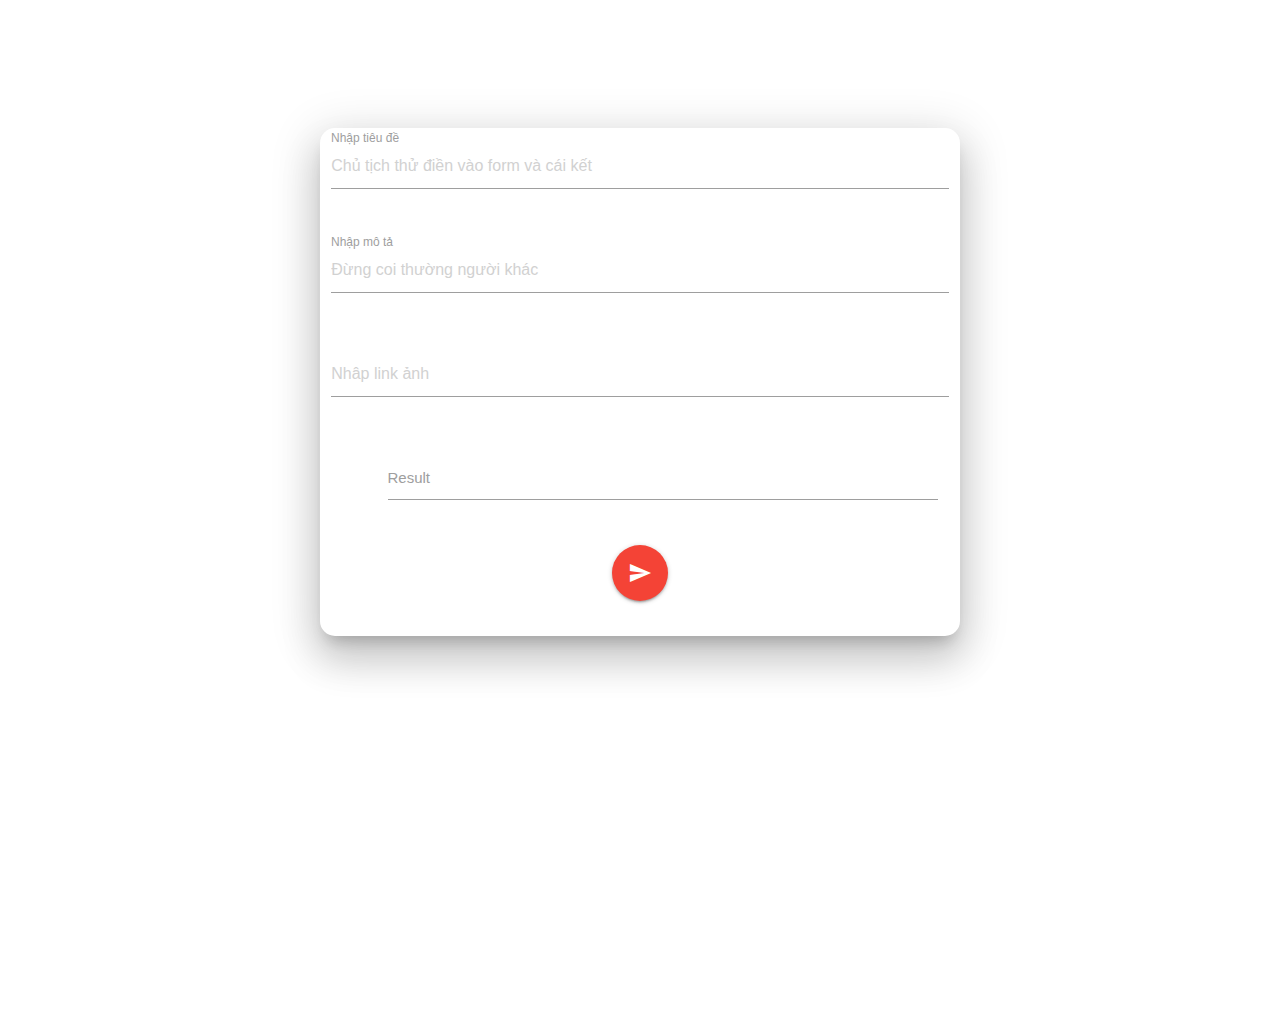
<file: index.html>
<!DOCTYPE html>
<html lang="en">
<head>
    <meta charset="UTF-8">
    <meta name="viewport" content="width=device-width, initial-scale=1.0">
    <meta http-equiv="X-UA-Compatible" content="ie=edge">
    <link href="https://fonts.googleapis.com/icon?family=Material+Icons" rel="stylesheet">
     <link rel="stylesheet" href="https://cdnjs.cloudflare.com/ajax/libs/materialize/1.0.0/css/materialize.min.css">
     <link rel="stylesheet" href="asset/style.css">
    <title>Chủ tịch Project</title>
</head>
<body>
    <div class="block z-depth-5">
        <div class="row">
            <form class="col s12">
                <div class="row">
                <div class="input-field col s12">
                    <input placeholder="Chủ tịch thử điền vào form và cái kết"  type="text" class="validate" id="title"> 
                    <label for="title">Nhập tiêu đề</label>
                </div>
                </div>
                <div class="row">
                    <div class="input-field col s12">
                        <input placeholder="Đừng coi thường người khác" type="text" class="validate" id="desc">
                        <label for="desc">Nhập mô tả</label>
                    </div>
                </div>
                <div class="row">
                    <div class="input-field col s12">
                        <input placeholder="Nhâp link ảnh" id="image" type="text" class="validate">
                    </div>
                 </div>
                 <div class="input-field col s12">
                        <i class="material-icons prefix" style="cursor: pointer" id="ic_copy">file_copy</i>
                        <textarea id="result" class="materialize-textarea"></textarea>
                        <label for="result">Result</label>
                    </div>
            
                <div class="row">
                <div class="input-field col s12 flex" style="padding: 0 0 ">
                    
                    <a class="btn-floating btn-large waves-effect waves-light red btn-send center" id="btn-send"><i class="material-icons">send</i></a>
                    
                    <div class="preloader-wrapper small active hide" id="loading">
                            <div class="spinner-layer spinner-green-only">
                              <div class="circle-clipper left">
                                <div class="circle"></div>
                              </div><div class="gap-patch">
                                <div class="circle"></div>
                              </div><div class="circle-clipper right">
                                <div class="circle"></div>
                              </div>
                            </div>
                          </div>
                    </div>
                   
                </div>
            </form>
        </div>
    </div>
    <script src="https://cdnjs.cloudflare.com/ajax/libs/materialize/1.0.0/js/materialize.min.js"></script>
    <script src="asset/script.js"></script>
</body>
</html>
</file>
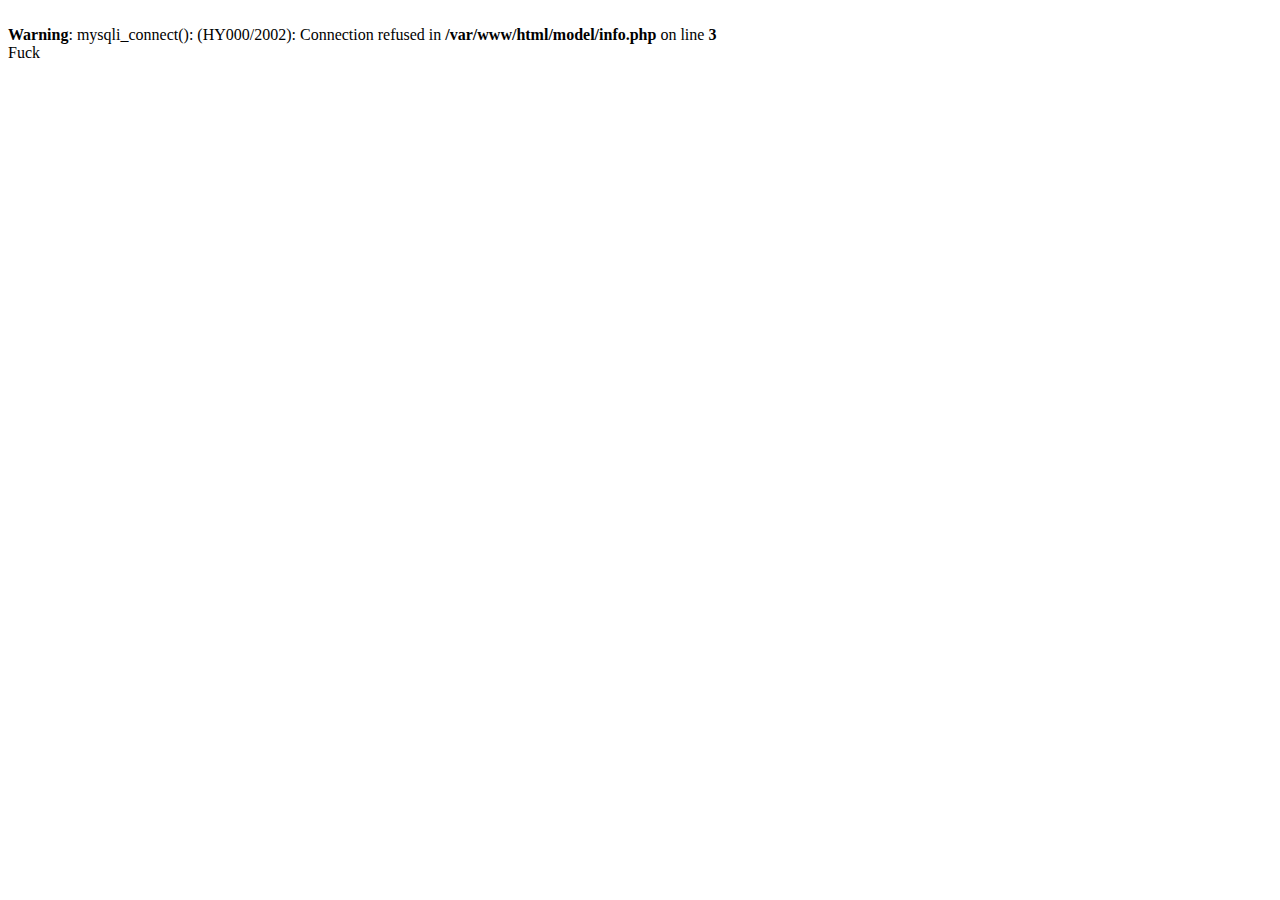
<file: asset/info.php.html>
<!-- saved from url=(0036)http://localhost:8100/model/info.php -->
<html><head><meta http-equiv="Content-Type" content="text/html; charset=UTF-8"><style type="text/css">.databirdbutton {background-color: #4CAF50 !important;border: none !important;color: white !important;padding: 1px 5px  !important;text-align: center !important;text-decoration: none !important;display: inline-block !important;font-size: 12px !important;line-height: 1.5 !important;border-radius: 2px !important;-webkit-transition-duration: 0.4s !important;transition-duration: 0.4s !important;cursor: pointer !important;} .getlinkdatabird{ background-color: white !important; color: black !important; border: 2px solid #555555 !important; }.getlinkdatabird:hover { background-color: #555555 !important; color: white !important; }</style></head><body><br>
<b>Warning</b>:  mysqli_connect(): (HY000/2002): Connection refused in <b>/var/www/html/model/info.php</b> on line <b>3</b><br>
Fuck<div id="gtx-anchor" style="position: absolute; visibility: hidden; left: 8px; top: 26px; width: 709.375px; height: 36px;"></div><div class="jfk-bubble gtx-bubble" role="alertdialog" aria-describedby="bubble-2" style="visibility: visible; left: 146px; top: 72px; opacity: 1;"><div class="jfk-bubble-content-id" id="bubble-2"><div id="gtx-host" style="min-width: 200px; max-width: 400px;"></div></div><div class="jfk-bubble-closebtn-id jfk-bubble-closebtn" aria-label="Close" role="button" tabindex="0"></div><div class="jfk-bubble-arrow-id jfk-bubble-arrow jfk-bubble-arrowup" style="left: 216.5px;"><div class="jfk-bubble-arrowimplbefore"></div><div class="jfk-bubble-arrowimplafter"></div></div></div></body></html>
</file>
<file: asset/style.css>
html, body{
    width: 100%;
    height: 100%;
    
    
}
body{
    background-image: url('https://cdn.designsmaz.com/wp-content/uploads/2014/10/ceystalhorizon.png') ;
}
.block{
    width: 50%;
    margin: auto;
    margin-top: 10%;
    background-color: white;
    border-radius: 15px;
}
.flex{
    display: flex;
    align-items: center;
    justify-content: center;
}
.btn-send{
    
    
}
.hide{
    display: none;
}
</file>
